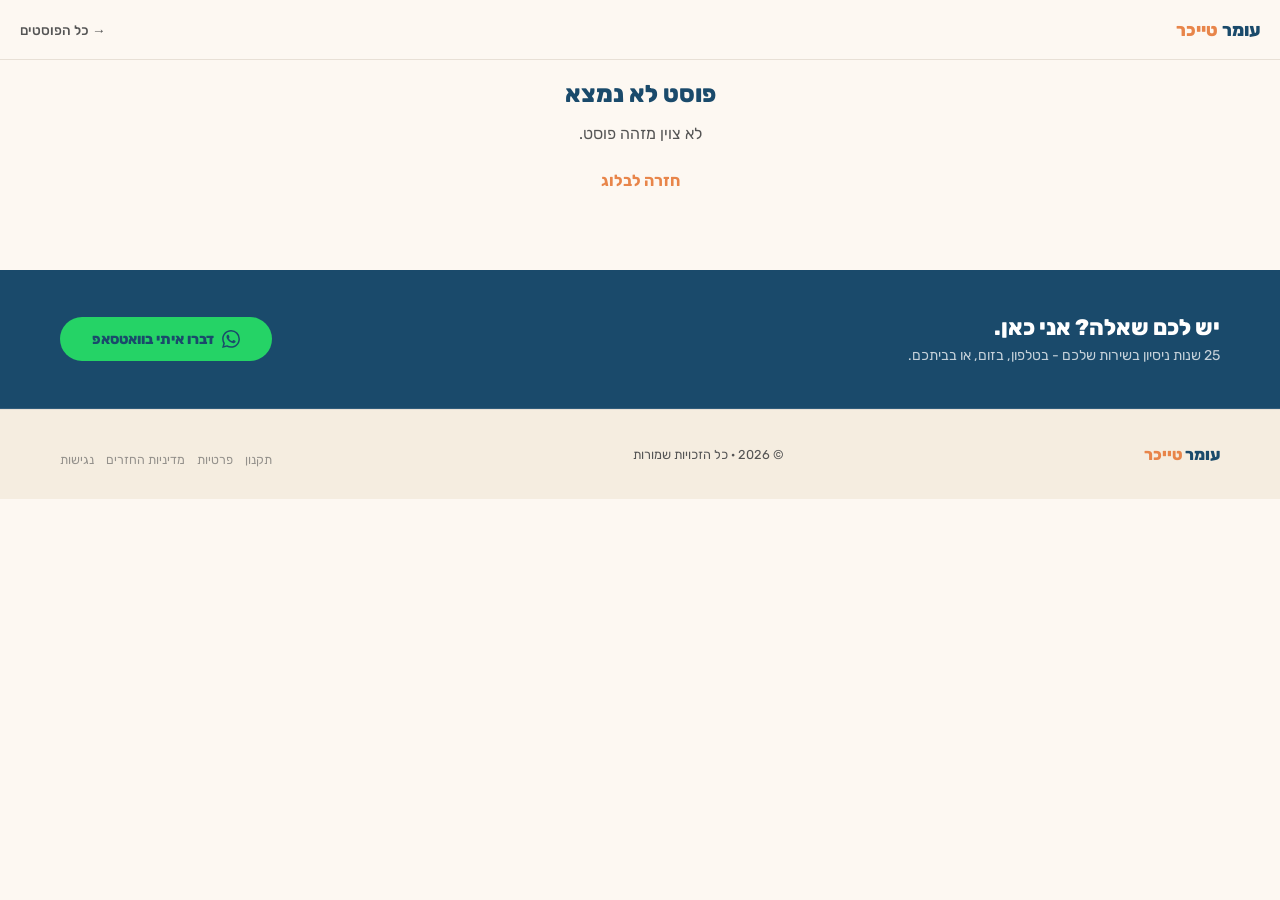
<file: post.html>
<!-- repo: omer-taicher-blog | קובץ: post.html -->
<!DOCTYPE html>
<html lang="he" dir="rtl">
<head>
<meta charset="UTF-8">
<meta name="viewport" content="width=device-width, initial-scale=1.0">
<title id="page-title">עומר טייכר - הבלוג</title>
<meta name="description" id="page-desc" content="">
<!-- Open Graph -->
<meta property="og:type"        content="article" id="og-type">
<meta property="og:site_name"   content="עומר טייכר - הבלוג">
<meta property="og:title"       content="" id="og-title">
<meta property="og:description" content="" id="og-desc">
<meta property="og:url"         content="" id="og-url">
<meta property="og:image"       content="" id="og-image">
<meta property="og:locale"      content="he_IL">
<link href="https://fonts.googleapis.com/css2?family=Rubik:wght@300;400;500;700;900&display=swap" rel="stylesheet">
<style>
* { margin:0; padding:0; box-sizing:border-box; }
:root {
  --orange: #f6a67e;
  --orange-deep: #e8854a;
  --orange-light: #fdeede;
  --navy: #1a4a6b;
  --navy-mid: #1e5f74;
  --cream: #fdf8f2;
  --cream2: #f5ede0;
  --text: #1e1e1e;
  --text-mid: #555;
  --text-light: #999;
  --border: #e8e0d6;
}
body { font-family:'Rubik',sans-serif; background:var(--cream); color:var(--text); direction:rtl; }

/* NAV */
nav {
  padding:0 20px;
  height:60px;
  display:flex; align-items:center; justify-content:space-between;
  border-bottom:1px solid var(--border);
  position:fixed; top:0; width:100%;
  background:rgba(253,248,242,0.97);
  backdrop-filter:blur(12px); z-index:100;
}
.logo { font-size:1.1rem; font-weight:800; color:var(--navy); text-decoration:none; }
.logo span { color:var(--orange-deep); }
.nav-back {
  color:var(--text-mid); font-size:0.85rem; font-weight:500;
  text-decoration:none; display:flex; align-items:center; gap:8px;
  transition:color 0.2s;
}
.nav-back:hover { color:var(--navy); }

/* POST HEADER */
.post-header {
  background:var(--cream2);
  padding:48px 60px;
  border-bottom:1px solid var(--border);
  max-width:760px;
  margin:60px auto 0;
  display:grid;
  grid-template-columns:1fr 200px;
  gap:32px;
  align-items:center;
}
.post-header-text {
  display:flex; flex-direction:column;
}
.post-label {
  font-size:0.65rem; font-weight:700; letter-spacing:0.2em;
  color:var(--orange-deep); text-transform:uppercase; margin-bottom:20px;
  display:flex; align-items:center; gap:10px;
}
.post-label::before { content:''; width:28px; height:2px; background:var(--orange-deep); display:block; }
.post-header h1 {
  font-size:clamp(1.8rem,4vw,2.8rem);
  font-weight:900; line-height:1.2; color:var(--navy);
  margin-bottom:20px; letter-spacing:-0.02em;
}
.post-header .excerpt {
  font-size:1rem; color:var(--text-mid); line-height:1.75;
  margin-bottom:28px;
}
.post-meta {
  padding-top:24px;
  border-top:1px solid var(--border);
  display:flex; align-items:center; gap:16px;
  font-size:0.78rem; color:var(--text-mid);
}
.post-meta strong { color:var(--navy); }

/* POST IMAGE */
.post-image-box {
  border-radius:16px; overflow:hidden;
  display:flex; align-items:center; justify-content:center;
  font-size:3.5rem;
  aspect-ratio:1/1;
  width:100%;
  background:linear-gradient(135deg,#1a4a6b,#1e5f74);
  position:relative;
}
.post-image-box::before {
  content:''; position:absolute; inset:0;
  background:radial-gradient(circle at 40% 40%, rgba(246,166,126,0.2) 0%, transparent 65%);
}
.post-image-box img { width:100%; height:100%; object-fit:cover; }

/* POST BODY */
.post-body-wrap {
  max-width:680px;
  margin:0 auto;
  padding:52px 60px 60px;
  border-bottom:1px solid var(--border);
}
.post-body { font-size:1rem; line-height:1.85; color:var(--text); }
.post-body h2 {
  font-size:1.25rem; font-weight:800; color:var(--navy);
  margin:36px 0 14px; letter-spacing:-0.01em;
}
.post-body h3 {
  font-size:1.05rem; font-weight:700; color:var(--navy);
  margin:28px 0 10px;
}
.post-body p { margin-bottom:18px; }
.post-body strong { color:var(--navy); font-weight:700; }
.post-body a { color:var(--orange-deep); text-decoration:underline; }
.post-body ul, .post-body ol {
  margin:0 0 18px 0; padding-right:24px;
}
.post-body li { margin-bottom:8px; }
.post-body br { line-height:2.4; }

/* BLOCKQUOTE */
.post-body blockquote {
  margin: 28px 0;
  padding: 20px 24px;
  border-right: 4px solid var(--orange-deep);
  background: var(--orange-light);
  border-radius: 0 12px 12px 0;
  font-size: 1.05rem;
  line-height: 1.9;
  color: var(--navy);
  font-weight: 500;
}

/* INSIGHT BOX */
.post-body .post-insight {
  margin: 32px 0;
  padding: 22px 28px;
  background: var(--navy);
  color: #fff;
  border-radius: 14px;
  font-size: 1.1rem;
  font-weight: 700;
  line-height: 1.7;
  letter-spacing: -0.01em;
}

/* TOOL CARD */
.post-body .post-tool-card {
  margin: 28px 0;
  padding: 22px 26px;
  background: #fff;
  border: 1.5px solid var(--border);
  border-radius: 14px;
  display: flex;
  flex-direction: column;
  gap: 6px;
  box-shadow: 0 2px 12px rgba(30,30,30,0.06);
}
.post-body .post-tool-name {
  font-size: 1rem;
  font-weight: 800;
  color: var(--navy);
}
.post-body .post-tool-by {
  font-size: 0.82rem;
  color: var(--text-light);
}
.post-body .post-tool-link {
  margin-top: 8px;
  font-size: 0.88rem;
  font-weight: 700;
  color: var(--orange-deep);
  text-decoration: none;
  display: inline-flex;
  align-items: center;
  gap: 4px;
}
.post-body .post-tool-link:hover { text-decoration: underline; }

/* NAV PREV/NEXT */
.post-nav {
  max-width:760px;
  margin:0 auto;
  padding:36px 60px;
  display:flex; gap:16px;
  margin-bottom:48px;
  border-bottom:1px solid var(--border);
  background:var(--cream2);
}
.post-nav-btn {
  flex:1; padding:20px 24px; border-radius:14px;
  background:#fff; border:1px solid var(--border);
  text-decoration:none; color:inherit;
  display:flex; flex-direction:column; gap:6px;
  transition:border-color 0.2s, background 0.2s;
}
.post-nav-btn:hover { border-color:var(--orange-deep); background:var(--orange-light); }
.post-nav-btn .nav-direction {
  font-size:0.65rem; font-weight:700; letter-spacing:0.15em;
  color:var(--orange-deep); text-transform:uppercase;
}
.post-nav-btn .nav-title {
  font-size:0.88rem; font-weight:700; color:var(--navy); line-height:1.35;
}

/* SHARE BUTTONS */
.share-bar {
  max-width:760px;
  margin:0 auto;
  padding:28px 60px;
  background:var(--cream2);
  border-bottom:1px solid var(--border);
}
.share-intro {
  font-size:0.9rem;
  font-weight:600;
  color:var(--navy);
  margin-bottom:12px;
  line-height:1.5;
}
.share-buttons {
  display:flex; align-items:center; gap:8px; flex-wrap:nowrap;
}
.share-label {
  font-size:0.72rem; font-weight:700; color:var(--text-mid);
  letter-spacing:0.08em; flex-shrink:0; white-space:nowrap;
}
.share-btn {
  display:inline-flex; align-items:center; gap:6px;
  padding:7px 14px; border-radius:50px;
  font-size:0.75rem; font-weight:700; font-family:inherit;
  border:1px solid var(--border);
  background:#fff; color:var(--navy);
  text-decoration:none; cursor:pointer;
  transition:border-color 0.2s, background 0.2s, color 0.2s;
  white-space:nowrap; flex-shrink:0;
}
.share-btn:hover { border-color:var(--navy); background:var(--navy); color:#fff; }
.share-btn:hover svg { fill:#fff; stroke:#fff; }
.share-btn svg { width:14px; height:14px; fill:var(--navy); flex-shrink:0; transition:fill 0.2s, stroke 0.2s; }
.share-btn.copied { border-color:#25D366; background:#25D366; color:#fff; }
.share-btn.copied svg { fill:#fff; stroke:#fff; }
.share-icon-only { padding:9px 12px; }
.share-icon-only svg { width:18px; height:18px; }
.share-wa-btn { border-color:#25D366; }
.share-wa-btn svg { fill:#25D366; }
.share-wa-btn:hover { background:#25D366; border-color:#25D366; }
.share-wa-btn:hover svg { fill:#fff; }
.share-fb-btn { border-color:#1877F2; }
.share-fb-btn svg { fill:#1877F2; }
.share-fb-btn:hover { background:#1877F2; border-color:#1877F2; }
.share-fb-btn:hover svg { fill:#fff; }
@media(max-width:768px){
  .share-bar { padding:24px 20px; }
  .share-buttons { gap:6px; }
  .share-btn { padding:6px 11px; font-size:0.72rem; }
}

/* WHATSAPP JOIN BLOCK */
.wa-join {
  max-width:760px;
  margin:0 auto;
  padding:40px 60px;
  background:var(--cream2);
  border-bottom:1px solid var(--border);
  display:flex; align-items:center; justify-content:space-between; gap:32px;
}
.wa-join-text h3 {
  font-size:1.15rem; font-weight:800; color:var(--navy); margin-bottom:6px;
}
.wa-join-text p {
  font-size:0.88rem; color:var(--text-mid); line-height:1.6;
}
.wa-join-btn {
  display:inline-flex; align-items:center; gap:10px;
  background:#25D366; color:#fff;
  padding:13px 28px; border-radius:50px;
  font-size:0.9rem; font-weight:800; font-family:inherit;
  text-decoration:none; white-space:nowrap; flex-shrink:0;
  transition:transform 0.2s, background 0.2s;
}
.wa-join-btn:hover { background:#1ebe5d; transform:scale(1.04); }
.wa-join-btn svg { width:20px; height:20px; fill:#fff; flex-shrink:0; }
@media(max-width:768px){
  .wa-join { flex-direction:column; padding:32px 20px; text-align:center; }
}

/* CTA */
.cta-strip {
  background:var(--navy);
  padding:44px 60px;
  display:flex; align-items:center; justify-content:space-between; gap:40px;
  border-bottom:1px solid rgba(255,255,255,0.1);
}
.cta-strip h3 { font-size:1.4rem; font-weight:800; color:#fff; }
.cta-strip p { font-size:0.88rem; color:rgba(255,255,255,0.75); margin-top:6px; }
.cta-btn-white {
  background:var(--orange); color:var(--navy);
  border:none; padding:13px 32px; border-radius:50px;
  font-size:0.9rem; font-weight:800; cursor:pointer; font-family:inherit;
  white-space:nowrap; flex-shrink:0; transition:transform 0.2s;
  text-decoration:none; display:inline-block;
}
.cta-btn-white:hover { transform:scale(1.04); }

/* FOOTER */
footer {
  background:var(--cream2);
  padding:32px 60px;
  display:flex; align-items:center; justify-content:space-between;
  color:var(--text-mid); font-size:0.8rem;
  border-top:1px solid var(--border);
}
.footer-logo { font-size:1rem; font-weight:800; color:var(--navy); }
.footer-logo span { color:var(--orange-deep); }

/* NOT FOUND */
.not-found {
  max-width:760px; margin:0 auto;
  padding:80px 60px; text-align:center;
}
.not-found h2 { font-size:1.5rem; font-weight:800; color:var(--navy); margin-bottom:16px; }
.not-found p { color:var(--text-mid); margin-bottom:28px; }
.not-found a { color:var(--orange-deep); text-decoration:none; font-weight:700; }

/* MOBILE */
@media(max-width:768px){
  nav { padding:0 20px; }
  .post-header, .post-body-wrap, .post-nav { padding-right:20px; padding-left:20px; }
  .post-header { padding-top:36px; margin-top:0; grid-template-columns:1fr; }
  .post-image-box { width:100%; max-width:280px; margin:0 auto; }
  .post-body-wrap { padding-top:32px; padding-bottom:40px; }
  .post-nav { flex-direction:column; }
  .cta-strip { flex-direction:column; padding:36px 20px; text-align:center; }
  footer { flex-direction:column; gap:10px; padding:24px 20px; }
}
</style>
  <link rel="canonical" href="https://blog.omertai.net">
</head>
<body>

<nav>
  <a href="https://omertai.net" class="logo">עומר <span>טייכר</span></a>
  <a href="/" class="nav-back">→ כל הפוסטים</a>
</nav>

<div id="post-content"></div>

<div class="cta-strip">
  <div>
    <h3>יש לכם שאלה? אני כאן.</h3>
    <p>25 שנות ניסיון בשירות שלכם - בטלפון, בזום, או בביתכם.</p>
  </div>
  <a href="https://wa.me/972526587420" target="_blank" rel="noopener" class="cta-btn-white" style="background:#25D366;border-color:#25D366;display:inline-flex;align-items:center;gap:8px"><svg width="18" height="18" viewBox="0 0 24 24" fill="currentColor"><path d="M17.472 14.382c-.297-.149-1.758-.867-2.03-.967-.273-.099-.471-.148-.67.15-.197.297-.767.966-.94 1.164-.173.199-.347.223-.644.075-.297-.15-1.255-.463-2.39-1.475-.883-.788-1.48-1.761-1.653-2.059-.173-.297-.018-.458.13-.606.134-.133.298-.347.446-.52.149-.174.198-.298.298-.497.099-.198.05-.371-.025-.52-.075-.149-.669-1.612-.916-2.207-.242-.579-.487-.5-.669-.51-.173-.008-.371-.01-.57-.01-.198 0-.52.074-.792.372-.272.297-1.04 1.016-1.04 2.479 0 1.462 1.065 2.875 1.213 3.074.149.198 2.096 3.2 5.077 4.487.709.306 1.262.489 1.694.625.712.227 1.36.195 1.871.118.571-.085 1.758-.719 2.006-1.413.248-.694.248-1.289.173-1.413-.074-.124-.272-.198-.57-.347m-5.421 7.403h-.004a9.87 9.87 0 01-5.031-1.378l-.361-.214-3.741.982.998-3.648-.235-.374a9.86 9.86 0 01-1.51-5.26c.001-5.45 4.436-9.884 9.888-9.884 2.64 0 5.122 1.03 6.988 2.898a9.825 9.825 0 012.893 6.994c-.003 5.45-4.437 9.884-9.885 9.884m8.413-18.297A11.815 11.815 0 0012.05 0C5.495 0 .16 5.335.157 11.892c0 2.096.547 4.142 1.588 5.945L.057 24l6.305-1.654a11.882 11.882 0 005.683 1.448h.005c6.554 0 11.89-5.335 11.893-11.893a11.821 11.821 0 00-3.48-8.413z"/></svg> דברו איתי בוואטסאפ</a>
</div>

<footer>
  <div class="footer-logo">עומר <span>טייכר</span></div>
  <span>© 2026 · כל הזכויות שמורות</span>
  <div style="margin-top:10px; font-size:0.78rem; display:flex; gap:12px; justify-content:center; flex-wrap:wrap;">
    <a href="https://omertai.net/pages/legal/terms.html" style="color:inherit; opacity:0.6; text-decoration:none;">תקנון</a>
    <a href="https://omertai.net/pages/legal/privacy.html" style="color:inherit; opacity:0.6; text-decoration:none;">פרטיות</a>
    <a href="https://omertai.net/pages/legal/refund.html" style="color:inherit; opacity:0.6; text-decoration:none;">מדיניות החזרים</a>
    <a href="https://omertai.net/pages/legal/accessibility.html" style="color:inherit; opacity:0.6; text-decoration:none;">נגישות</a>
  </div>
</footer>

<script>
function formatDate(dateStr) {
  const d = new Date(dateStr);
  const months = ['ינואר','פברואר','מרץ','אפריל','מאי','יוני','יולי','אוגוסט','ספטמבר','אוקטובר','נובמבר','דצמבר'];
  return `${d.getDate()} ${months[d.getMonth()]} ${d.getFullYear()}`;
}

async function init() {
  const params = new URLSearchParams(window.location.search);
  const id = params.get('id');
  const container = document.getElementById('post-content');

  if (!id) {
    container.innerHTML = `<div class="not-found"><h2>פוסט לא נמצא</h2><p>לא צוין מזהה פוסט.</p><a href="/">חזרה לבלוג</a></div>`;
    return;
  }

  try {
    const res = await fetch('posts.json');
    const data = await res.json();
    const posts = data.posts.sort((a, b) => new Date(b.date) - new Date(a.date));
    const idx = posts.findIndex(p => p.id === id);

    if (idx === -1) {
      container.innerHTML = `<div class="not-found"><h2>פוסט לא נמצא</h2><p>הפוסט המבוקש לא קיים.</p><a href="/">חזרה לבלוג</a></div>`;
      return;
    }

    const post = posts[idx];
    const prev = posts[idx + 1] || null;
    const next = posts[idx - 1] || null;

    // Update page meta
    document.getElementById('page-title').textContent = `${post.seo_title || post.title} | עומר טייכר`;
    document.getElementById('page-desc').setAttribute('content', post.seo_desc || post.excerpt);
    // og tags
    const ogTitle = post.seo_title || post.title;
    const ogDesc  = post.seo_desc  || post.excerpt;
    const ogUrl   = window.location.href;
    const ogImage = post.image || '';
    document.getElementById('og-title').setAttribute('content', ogTitle + ' | עומר טייכר');
    document.getElementById('og-desc').setAttribute('content', ogDesc);
    document.getElementById('og-url').setAttribute('content', ogUrl);
    document.getElementById('og-image').setAttribute('content', ogImage);

    const imgContent = post.image
      ? `<img src="${post.image}" alt="${post.image_alt || post.title}">`
      : `<span style="position:relative;z-index:1">${post.emoji}</span>`;

    // Prev/Next nav
    let navHTML = '';
    if (prev || next) {
      navHTML = `<div class="post-nav">`;
      if (next) {
        navHTML += `<a class="post-nav-btn" href="post.html?id=${next.id}">
          <span class="nav-direction">הפוסט הבא ←</span>
          <span class="nav-title">${next.title}</span>
        </a>`;
      }
      if (prev) {
        navHTML += `<a class="post-nav-btn" href="post.html?id=${prev.id}">
          <span class="nav-direction">→ הפוסט הקודם</span>
          <span class="nav-title">${prev.title}</span>
        </a>`;
      }
      navHTML += `</div>`;
    }

    container.innerHTML = `
      <div class="post-header">
        <div class="post-header-text">
          <div class="post-label">מאמר ${String(idx + 1).padStart(2,'0')} / ${String(posts.length).padStart(2,'0')}</div>
          <h1>${post.title}</h1>
          <p class="excerpt">${post.excerpt}</p>
          <div class="post-meta">
            <strong>עומר טייכר</strong>
            <span>·</span><span>${formatDate(post.date)}</span>
          </div>
        </div>
        <div class="post-image-box">${imgContent}</div>
      </div>
      <div class="post-body-wrap">
        <div class="post-body">${post.body}</div>
      </div>
      </div>
      <div class="share-bar">
        <p class="share-intro">אם זה עזר לכם, אולי יעזור גם למישהו שאתם מכירים.</p>
        <div class="share-buttons">
          <span class="share-label">שתפו</span>
        <a class="share-btn share-icon-only share-wa-btn" id="share-wa" href="#" target="_blank" rel="noopener" aria-label="שתף בוואטסאפ">
          <svg viewBox="0 0 24 24" xmlns="http://www.w3.org/2000/svg"><path d="M17.472 14.382c-.297-.149-1.758-.867-2.03-.967-.273-.099-.471-.148-.67.15-.197.297-.767.966-.94 1.164-.173.199-.347.223-.644.075-.297-.15-1.255-.463-2.39-1.475-.883-.788-1.48-1.761-1.653-2.059-.173-.297-.018-.458.13-.606.134-.133.298-.347.446-.52.149-.174.198-.298.298-.497.099-.198.05-.371-.025-.52-.075-.149-.669-1.612-.916-2.207-.242-.579-.487-.5-.669-.51-.173-.008-.371-.01-.57-.01-.198 0-.52.074-.792.372-.272.297-1.04 1.016-1.04 2.479 0 1.462 1.065 2.875 1.213 3.074.149.198 2.096 3.2 5.077 4.487.709.306 1.262.489 1.694.625.712.227 1.36.195 1.871.118.571-.085 1.758-.719 2.006-1.413.248-.694.248-1.289.173-1.413-.074-.124-.272-.198-.57-.347m-5.421 7.403h-.004a9.87 9.87 0 01-5.031-1.378l-.361-.214-3.741.982.998-3.648-.235-.374a9.86 9.86 0 01-1.51-5.26c.001-5.45 4.436-9.884 9.888-9.884 2.64 0 5.122 1.03 6.988 2.898a9.825 9.825 0 012.893 6.994c-.003 5.45-4.437 9.884-9.885 9.884m8.413-18.297A11.815 11.815 0 0012.05 0C5.495 0 .16 5.335.157 11.892c0 2.096.547 4.142 1.588 5.945L.057 24l6.305-1.654a11.882 11.882 0 005.683 1.448h.005c6.554 0 11.89-5.335 11.893-11.893a11.821 11.821 0 00-3.48-8.413z"/></svg>
        </a>
        <a class="share-btn share-icon-only share-fb-btn" id="share-fb" href="#" target="_blank" rel="noopener" aria-label="שתף בפייסבוק">
          <svg viewBox="0 0 24 24" xmlns="http://www.w3.org/2000/svg"><path d="M24 12.073c0-6.627-5.373-12-12-12s-12 5.373-12 12c0 5.99 4.388 10.954 10.125 11.854v-8.385H7.078v-3.47h3.047V9.43c0-3.007 1.792-4.669 4.533-4.669 1.312 0 2.686.235 2.686.235v2.953H15.83c-1.491 0-1.956.925-1.956 1.874v2.25h3.328l-.532 3.47h-2.796v8.385C19.612 23.027 24 18.062 24 12.073z"/></svg>
        </a>
        <button class="share-btn" id="share-copy" onclick="copyLink(this)">
          <svg viewBox="0 0 24 24" fill="none" stroke="var(--navy)" stroke-width="2" stroke-linecap="round" stroke-linejoin="round" xmlns="http://www.w3.org/2000/svg"><rect x="9" y="9" width="13" height="13" rx="2"/><path d="M5 15H4a2 2 0 01-2-2V4a2 2 0 012-2h9a2 2 0 012 2v1"/></svg>
          <span class="copy-label">העתק קישור</span>
        </button>
        </div>
      </div>
      <div class="wa-join">
        <div class="wa-join-text">
          <h3>הצטרפו לקבוצת הוואטסאפ שלי</h3>
          <p>קבוצה שקטה - אין רעש, אין צ'אט.<br>רק הרצאות, תכנים ועדכונים לפני כולם, בחינם לגמרי.</p>
        </div>
        <a class="wa-join-btn" href="https://chat.whatsapp.com/KcQuPcjxrSzKHjCqCJrP7r?mode=gi_t" target="_blank" rel="noopener">
          <svg viewBox="0 0 24 24" xmlns="http://www.w3.org/2000/svg"><path d="M17.472 14.382c-.297-.149-1.758-.867-2.03-.967-.273-.099-.471-.148-.67.15-.197.297-.767.966-.94 1.164-.173.199-.347.223-.644.075-.297-.15-1.255-.463-2.39-1.475-.883-.788-1.48-1.761-1.653-2.059-.173-.297-.018-.458.13-.606.134-.133.298-.347.446-.52.149-.174.198-.298.298-.497.099-.198.05-.371-.025-.52-.075-.149-.669-1.612-.916-2.207-.242-.579-.487-.5-.669-.51-.173-.008-.371-.01-.57-.01-.198 0-.52.074-.792.372-.272.297-1.04 1.016-1.04 2.479 0 1.462 1.065 2.875 1.213 3.074.149.198 2.096 3.2 5.077 4.487.709.306 1.262.489 1.694.625.712.227 1.36.195 1.871.118.571-.085 1.758-.719 2.006-1.413.248-.694.248-1.289.173-1.413-.074-.124-.272-.198-.57-.347m-5.421 7.403h-.004a9.87 9.87 0 01-5.031-1.378l-.361-.214-3.741.982.998-3.648-.235-.374a9.86 9.86 0 01-1.51-5.26c.001-5.45 4.436-9.884 9.888-9.884 2.64 0 5.122 1.03 6.988 2.898a9.825 9.825 0 012.893 6.994c-.003 5.45-4.437 9.884-9.885 9.884m8.413-18.297A11.815 11.815 0 0012.05 0C5.495 0 .16 5.335.157 11.892c0 2.096.547 4.142 1.588 5.945L.057 24l6.305-1.654a11.882 11.882 0 005.683 1.448h.005c6.554 0 11.89-5.335 11.893-11.893a11.821 11.821 0 00-3.48-8.413z"/></svg>
          הצטרפו עכשיו
        </a>
      </div>
      ${navHTML}`;
    initShareButtons();
  } catch(e) {
    container.innerHTML = `<div class="not-found"><h2>שגיאה בטעינה</h2><p>לא ניתן לטעון את הפוסט.</p><a href="/">חזרה לבלוג</a></div>`;
    console.error(e);
  }
}

init();

function initShareButtons() {
  const url = encodeURIComponent(window.location.href);
  const title = encodeURIComponent(document.title);
  const waBtn = document.getElementById('share-wa');
  const fbBtn = document.getElementById('share-fb');
  if (waBtn) waBtn.href = `https://wa.me/?text=${title}%20${url}`;
  if (fbBtn) fbBtn.href = `https://www.facebook.com/sharer/sharer.php?u=${url}`;
}

function copyLink(btn) {
  navigator.clipboard.writeText(window.location.href).then(() => {
    btn.classList.add('copied');
    const label = btn.querySelector('.copy-label');
    if (label) { label.textContent = 'הועתק'; }
    setTimeout(() => {
      btn.classList.remove('copied');
      if (label) { label.textContent = 'העתק קישור'; }
    }, 2000);
  });
}

window.addEventListener('load', initShareButtons);
</script>
<script src="toolbar.js"></script>
<script src="https://cdn.enable.co.il/licenses/enable-L3247ax2zm0fj6l-0219-80373/init.js"></script>
</body>
</html>
</file>
